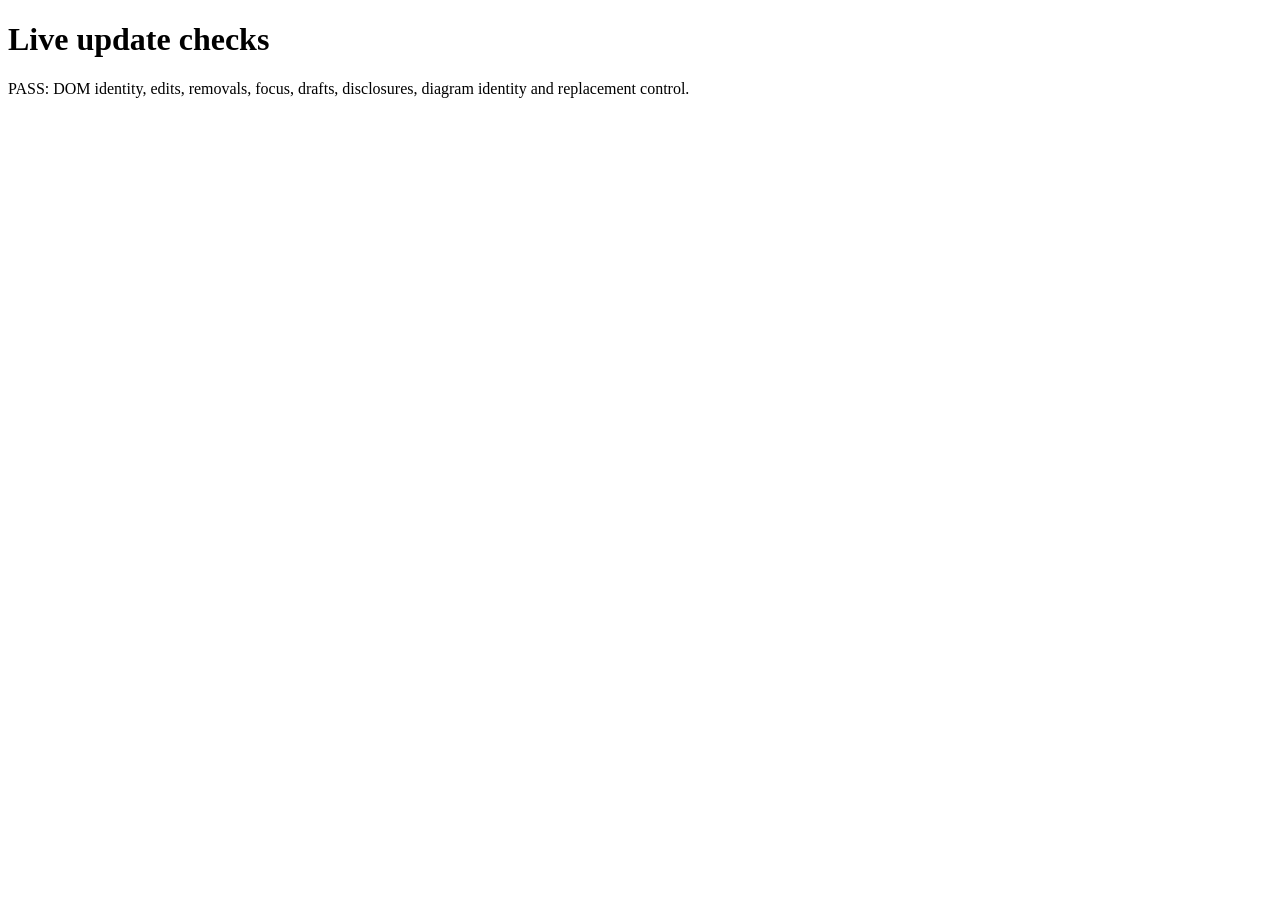
<file: interface/tests/live.html>
<!doctype html><html lang="en"><meta charset="utf-8"><title>Live update checks</title>
<body><h1>Live update checks</h1><p id="result" role="status">Running…</p><div id="fixture"></div>
<script src="../render/live.js"></script>
<script>
const result=document.getElementById('result'), fixture=document.getElementById('fixture');
function check(value, why) { if(!value) throw new Error(why); }
try {
  const before='<input id="query" value=""><details id="reading"><summary>Context</summary><p>Read me</p></details><div id="rows"><article data-live-key="a">First</article><article data-live-key="b">Second</article></div>';
  LiveModel.paint(fixture,before);
  const input=fixture.querySelector('input'), details=fixture.querySelector('details'), second=fixture.querySelector('[data-live-key="b"]');
  input.value='Unsubmitted draft'; input.focus(); input.setSelectionRange(2,7); details.open=true;
  LiveModel.paint(fixture,before.replace('First','Updated'));
  check(fixture.querySelector('[data-live-key="b"]')===second,'Unchanged row was replaced');
  check(document.activeElement===input && input.value==='Unsubmitted draft' && input.selectionStart===2 && input.selectionEnd===7,'Lost focus, draft or selection');
  check(details.open,'Collapsed reading context');
  LiveModel.paint(fixture,before.replace('<article data-live-key="a">First</article>','').replace('Second','Second changed')+'<p>New footer</p>');
  check(fixture.querySelector('[data-live-key="b"]')===second && second.textContent==='Second changed','Deletion replaced the surviving row');
  check(!fixture.querySelector('[data-live-key="a"]'),'Deleted row remains');
  const control=fixture.querySelector('[data-live-key="b"]'); fixture.innerHTML=fixture.innerHTML;
  check(fixture.querySelector('[data-live-key="b"]')!==control,'Broken full replacement was not detected');
  const diagram='<figure data-live-source="source"><div class="output">Placeholder</div></figure>';
  LiveModel.paint(fixture,diagram);
  fixture.querySelector('.output').innerHTML='<svg><text>Rendered diagram</text></svg>';
  const svg=fixture.querySelector('svg');
  LiveModel.paint(fixture,diagram);
  check(fixture.querySelector('svg')===svg,'Unchanged diagram was rebuilt');
  LiveModel.paint(fixture,diagram.replace('data-live-source="source"','data-live-source="changed"'));
  check(!svg.isConnected,'Changed diagram source kept an obsolete graphic');
  result.textContent='PASS: DOM identity, edits, removals, focus, drafts, disclosures, diagram identity and replacement control.';
  fixture.hidden=true;
  if(new URLSearchParams(location.search).has('fixture')) {
    const frame=document.createElement('iframe'); frame.src='/#/cockpit'; frame.width='1200'; frame.height='750'; document.body.append(frame);
    let rows, stage=0;
    const timer=setInterval(()=>{
      try {
        const doc=frame.contentDocument, cards=[...doc.querySelectorAll('.quiet-task')];
        if(!stage && cards.length===2) { rows=cards; stage=1; result.textContent='Ready for source edit'; }
        if(stage===1 && doc.body.textContent.includes('Updated purpose')) {
          check(cards[0]===rows[0] && cards[1]===rows[1],'Application replaced task rows during a background edit');
          stage=2;result.textContent='PASS: application edit preserves both task rows. Ready for addition and removal.';
        }
        if(stage===2 && doc.body.textContent.includes('Third task')) {
          check(cards.length===2 && cards[0]===rows[1] && !rows[0].isConnected,'Application addition/removal lost surviving identity');
          result.textContent='PASS: application edit, addition and removal preserve unchanged DOM.';clearInterval(timer);
        }
      } catch(error) { result.textContent='FAIL: '+error.message;clearInterval(timer); }
    },200);
  }
} catch(error) { result.textContent='FAIL: '+error.message; }
</script></body></html>
</file>
